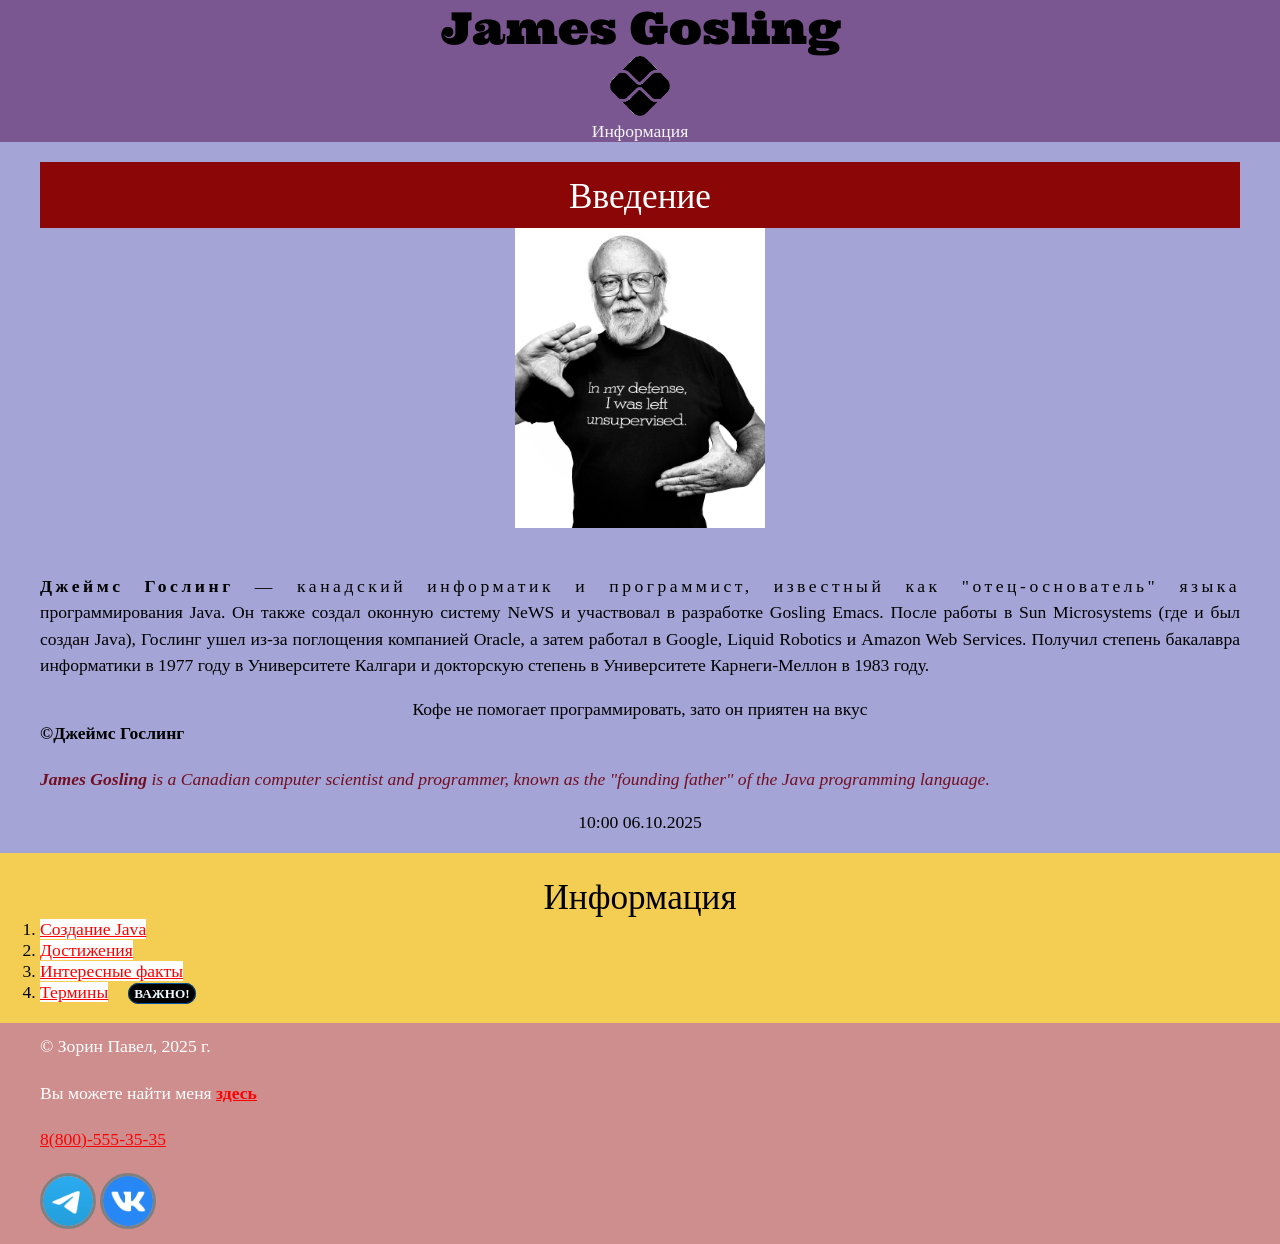
<file: index.html>
<!DOCTYPE html>
<html lang="ru">
<head>
    <meta charset="UTF-8">
    <meta name="viewport" content="width=device-width, initial-scale=1.0">
    <title>Джеймс Гослинг</title>
    <meta name="keywords" content="Джеймс Гослинг, Java, разработчик джава, кто придумал джава скрипт">
    <meta name="description" content="на сайте представлена биография программиста Джеймса Гослинга, история того как он создал джаву">
    <link rel="icon" type="image/ico" sizes="16x16" href="img/favicon.png">
    <meta property="og:title" content="Главная">
    <meta property="og:site_name" content="Джеймс Гослинг">
    <meta property="og:url" content="https://gosling10.github.io/site_james_gosling">
    <meta property="og:description" content="на сайте представлена биография программиста Джеймса Гослинга, история того как он создал джаву">
    <meta property="og:image" content=https://gosling10.github.io/site_james_gosling/img/gosling.jpeg>
    <link rel="preconnect" href="https://fonts.googleapis.com">
    <link rel="preconnect" href="https://fonts.gstatic.com" crossorigin>
    <link href="https://fonts.googleapis.com/css2?family=Cormorant+Garamond:ital,wght@0,300..700;1,300..700&display=swap" rel="stylesheet">
    <link href="https://fonts.googleapis.com/css2?family=Asset&family=Oi&family=Ultra&display=swap" rel="stylesheet">
    <link rel="stylesheet" href="css/style.css">
</head>
<body>
   <header>
        <h1>James Gosling</h1>
        <img src="img/logo.png" alt="логотип" width="60px">
        <nav>
            <ul>
                <li><a href="#articles">Информация</a></li>
            </ul>
        </nav>
   </header>
   <main>
        <section id="about">
            <h2>Введение</h2>
            <a href="img/" download>
                <img src="img/james.jpeg" alt="джеймс" width="250px" height="300px">
            </a>
            <p class="taxt"><b>Джеймс Гослинг</b> — канадский информатик и программист, известный как "отец-основатель" языка программирования Java. Он также создал оконную систему NeWS и участвовал в разработке Gosling Emacs. После работы в Sun Microsystems (где и был создан Java), Гослинг ушел из-за поглощения компанией Oracle, а затем работал в Google, Liquid Robotics и Amazon Web Services. Получил степень бакалавра информатики в 1977 году в Университете Калгари и докторскую степень в Университете Карнеги-Меллон в 1983 году.</p>
            <blockquote>Кофе не помогает программировать, зато он приятен на вкус</blockquote>
            <p><b>©Джеймс Гослинг</b></p>
            <p lang="en">
                <b>James Gosling</b> is a Canadian computer scientist and programmer, known as the "founding father" of the Java programming language.
            </p>
            <time datetime="2025-10-06T10:00">10:00 06.10.2025</time>


        </section>
        <section id="articles">
            <h2>Информация</h2>
            <ol> 
                <li><a href="article1.html">Создание Java</a></li>
                <li><a href="article2.html">Достижения</a></li>
                <li><a href="article3.html">Интересные факты</a></li>
                <li class="voprosiki"><a href="article4.html">Термины</a></li>
            </ol>
        </section>
   </main>
   <footer>
        <p>&copy; Зорин Павел, 2025 г.</p>
        <p>Вы можете найти меня <a target="_blank" href="https://midis.ru/specialities/web-dizayn-i-mobilnaya-razrabotka/"><b>здесь</b></a></p>
        <p><a href="tel :88005553535">8(800)-555-35-35</a></p>
        <a target="_blank" href="https://t.me/officialMIDIS"><img src="img/free-icon-telegram-5968804.png" alt="тг" width="50" height="50"></a> <a target="_blank" href="https://vk.com/midis"><img src="img/free-icon-vk-5968835.png" alt="вк" width="50" height="50"></a>
   </footer>    
</body>

</html>
</file>
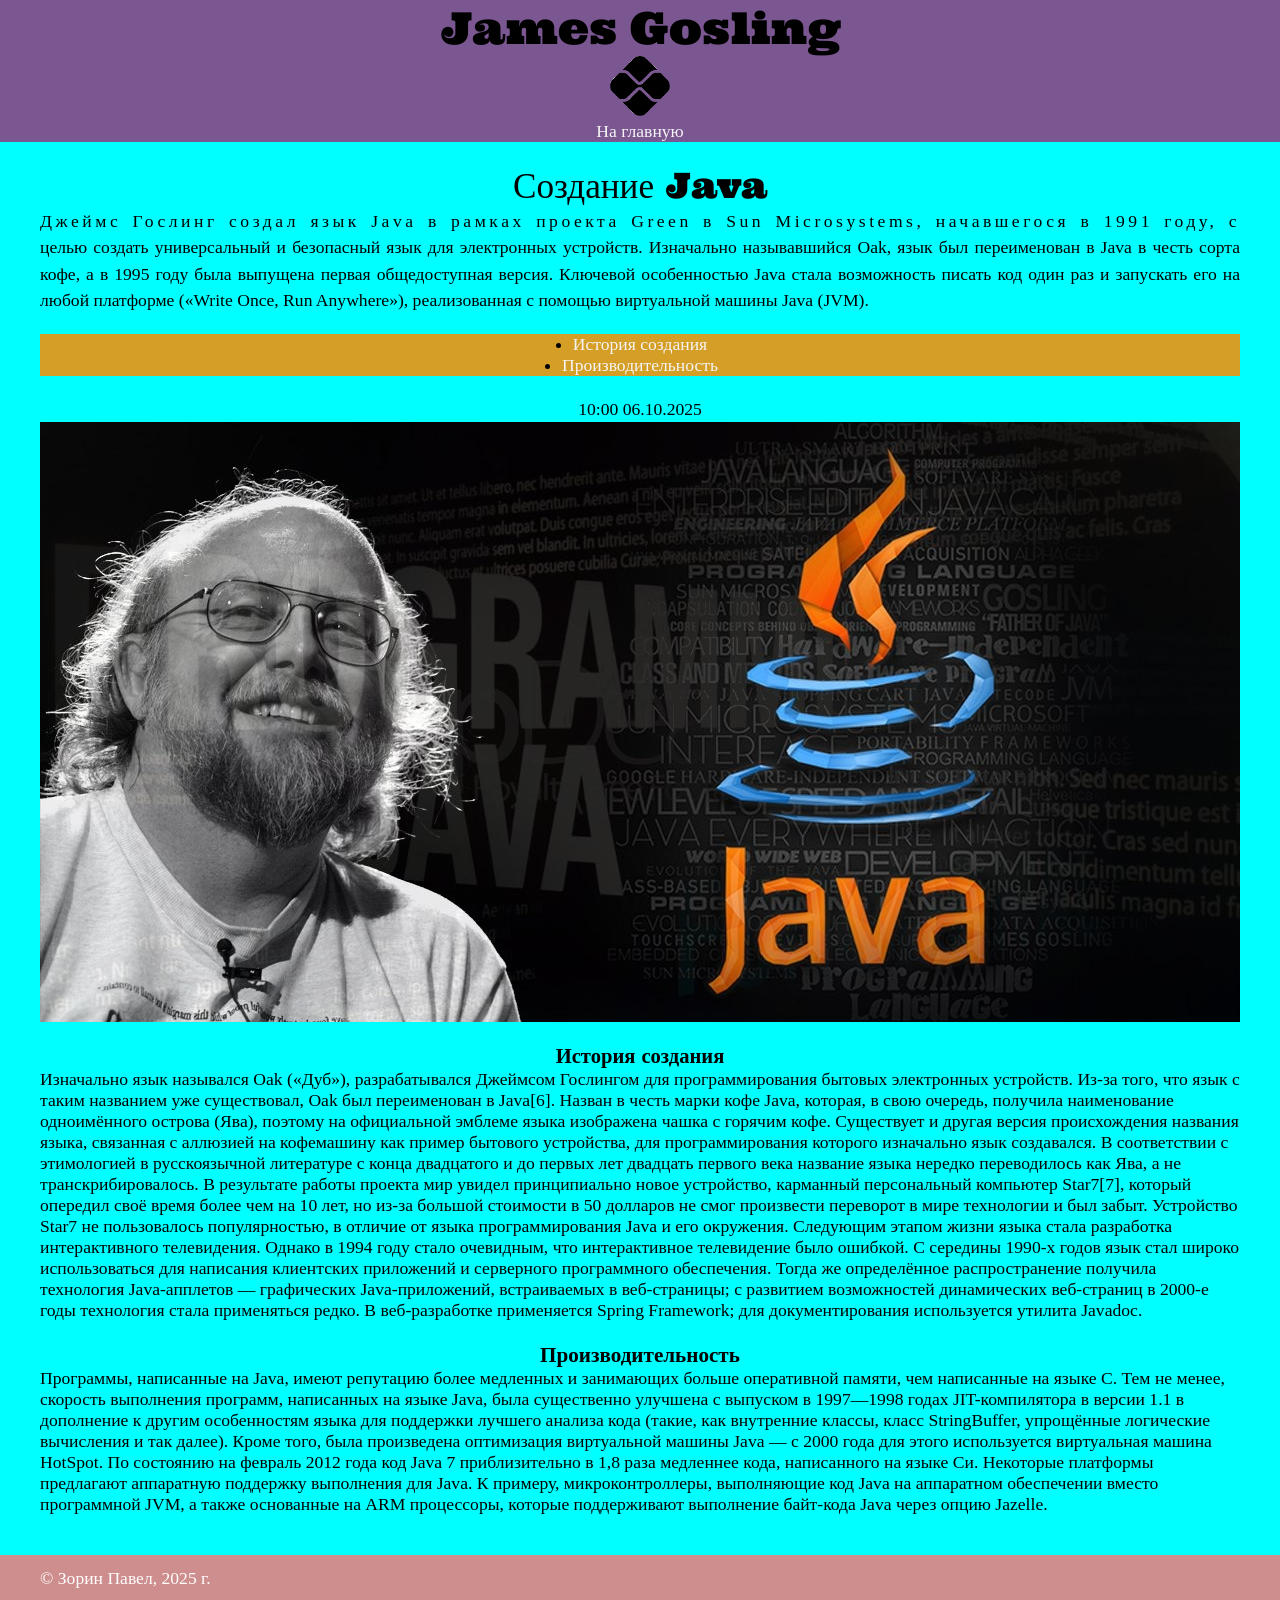
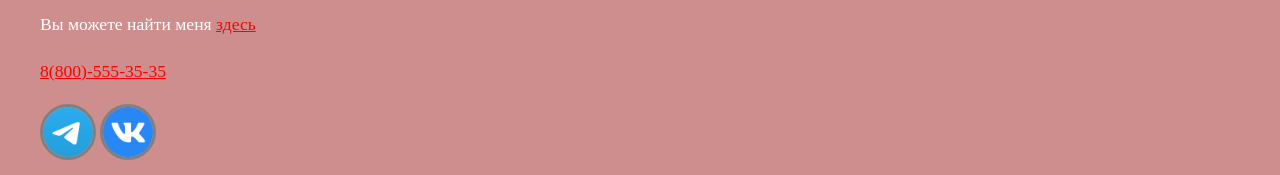
<file: article1.html>
<!DOCTYPE html>
<html lang="ru">
<head>
    <meta charset="UTF-8">
    <meta name="viewport" content="width=device-width, initial-scale=1.0">
    <title>Создание Java</title>
    <meta name="keywords" content="Джеймс Гослинг, Java, разработчик джава, кто придумал джава скрипт">
    <meta name="description" content="на сайте представлена биография программиста Джеймса Гослинга, история того как он создал джаву">
    <link rel="icon" type="image/ico" sizes="16x16" href="img/favicon.png">
    <meta property="og:title" content="Создание Java">
    <meta property="og:site_name" content="Джеймс Гослинг">
    <meta property="og:url" content="https://gosling10.github.io/site_james_gosling">
    <meta property="og:description" content="на сайте представлена биография программиста Джеймса Гослинга, история того как он создал джаву">
    <meta property="og:image" content=https://gosling10.github.io/site_james_gosling/img/gosling.jpeg>
    <link rel="preconnect" href="https://fonts.googleapis.com">
    <link rel="preconnect" href="https://fonts.gstatic.com" crossorigin>
    <link href="https://fonts.googleapis.com/css2?family=Cormorant+Garamond:ital,wght@0,300..700;1,300..700&display=swap" rel="stylesheet">
    <link href="https://fonts.googleapis.com/css2?family=Asset&family=Oi&family=Ultra&display=swap" rel="stylesheet">
    <link rel="stylesheet" href="css/style.css">
</head>
<body>
   <header>
        <h1>James Gosling</h1>
        <img src="img/logo.png" alt="логотип" width="60px">
        <nav>
            <ul>
                <li><a href="index.html">На главную</a></li>
            </ul>
        </nav>
   </header>
   <main>
    <section id="content">
        <h2>Создание Java</h2>
        <p class="taxt">
            Джеймс Гослинг создал язык Java в рамках проекта Green в Sun Microsystems, начавшегося в 1991 году, с целью создать универсальный и безопасный язык для электронных устройств. Изначально называвшийся Oak, язык был переименован в Java в честь сорта кофе, а в 1995 году была выпущена первая общедоступная версия. Ключевой особенностью Java стала возможность писать код один раз и запускать его на любой платформе («Write Once, Run Anywhere»), реализованная с помощью виртуальной машины Java (JVM). 
        </p>
        <section id="oglava">
            <p>
                <nav>
                <ul class="oglava">
                    <li><a href="#istoria">История создания</a></li>
                    <li><a href="#pozv">Производительность</a></li>
                </ul>
                </nav>
            </p>
        </section>    
        <p class="time"><time datetime="2025-10-06T10:00">10:00 06.10.2025</time>
            <img class="kartinka" src="img/java.jpg" alt="фотка жавы"/> 
            </p>
        <section id="istoria">
            <p>
            <h3><b>История создания</b></h3>
            Изначально язык назывался Oak («Дуб»), разрабатывался Джеймсом Гослингом для программирования бытовых электронных устройств. Из-за того, что язык с таким названием уже существовал, Oak был переименован в Java[6]. Назван в честь марки кофе Java, которая, в свою очередь, получила наименование одноимённого острова (Ява), поэтому на официальной эмблеме языка изображена чашка с горячим кофе. Существует и другая версия происхождения названия языка, связанная с аллюзией на кофемашину как пример бытового устройства, для программирования которого изначально язык создавался. В соответствии с этимологией в русскоязычной литературе с конца двадцатого и до первых лет двадцать первого века название языка нередко переводилось как Ява, а не транскрибировалось.

В результате работы проекта мир увидел принципиально новое устройство, карманный персональный компьютер Star7[7], который опередил своё время более чем на 10 лет, но из-за большой стоимости в 50 долларов не смог произвести переворот в мире технологии и был забыт.
Устройство Star7 не пользовалось популярностью, в отличие от языка программирования Java и его окружения. Следующим этапом жизни языка стала разработка интерактивного телевидения. Однако в 1994 году стало очевидным, что интерактивное телевидение было ошибкой.

С середины 1990-х годов язык стал широко использоваться для написания клиентских приложений и серверного программного обеспечения. Тогда же определённое распространение получила технология Java-апплетов — графических Java-приложений, встраиваемых в веб-страницы; с развитием возможностей динамических веб-страниц в 2000-е годы технология стала применяться редко.

В веб-разработке применяется Spring Framework; для документирования используется утилита Javadoc.       
</p>
</section>
<section id="pozv">
        <p>
            <h4><b>Производительность</b></h4>
            Программы, написанные на Java, имеют репутацию более медленных и занимающих больше оперативной памяти, чем написанные на языке C. Тем не менее, скорость выполнения программ, написанных на языке Java, была существенно улучшена с выпуском в 1997—1998 годах JIT-компилятора в версии 1.1 в дополнение к другим особенностям языка для поддержки лучшего анализа кода (такие, как внутренние классы, класс StringBuffer, упрощённые логические вычисления и так далее). Кроме того, была произведена оптимизация виртуальной машины Java — с 2000 года для этого используется виртуальная машина HotSpot. По состоянию на февраль 2012 года код Java 7 приблизительно в 1,8 раза медленнее кода, написанного на языке Си.

Некоторые платформы предлагают аппаратную поддержку выполнения для Java. К примеру, микроконтроллеры, выполняющие код Java на аппаратном обеспечении вместо программной JVM, а также основанные на ARM процессоры, которые поддерживают выполнение байт-кода Java через опцию Jazelle.

        </p>
         </section>
   </main>
   <footer>
        <p>&copy; Зорин Павел, 2025 г.</p>
        <p>Вы можете найти меня <a target="_blank" href="https://midis.ru/specialities/web-dizayn-i-mobilnaya-razrabotka/">здесь</a></p>
        <p><a href="tel :88005553535">8(800)-555-35-35</a></p>
        <a target="_blank" href="https://t.me/officialMIDIS"><img src="img/free-icon-telegram-5968804.png" alt="тг" width="50" height="50"></a> <a target="_blank" href="https://vk.com/midis"><img src="img/free-icon-vk-5968835.png" alt="вк" width="50" height="50"></a>
   </footer>    
</body>

</html>
</file>
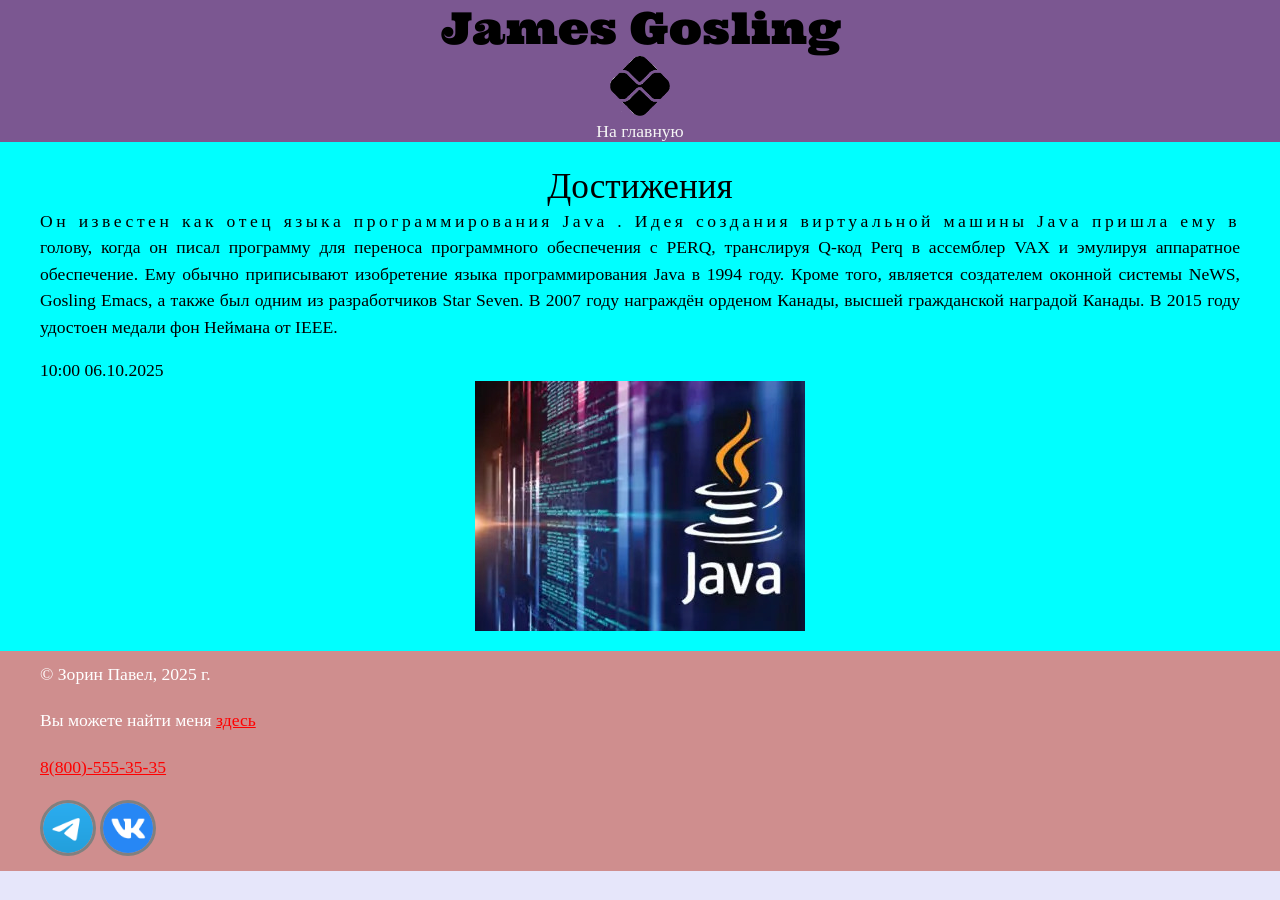
<file: article2.html>
<!DOCTYPE html>
<html lang="ru">
<head>
    <meta charset="UTF-8">
    <meta name="viewport" content="width=device-width, initial-scale=1.0">
    <title>Достижения</title>
    <meta name="keywords" content="Джеймс Гослинг, Java, разработчик джава, кто придумал джава скрипт">
    <meta name="description" content="на сайте представлена биография программиста Джеймса Гослинга, история того как он создал джаву">
    <link rel="icon" type="image/ico" sizes="16x16" href="img/favicon.png">
    <meta property="og:title" content="Достижения">
    <meta property="og:site_name" content="Джеймс Гослинг">
    <meta property="og:url" content="https://gosling10.github.io/site_james_gosling">
    <meta property="og:description" content="на сайте представлена биография программиста Джеймса Гослинга, история того как он создал джаву">
    <meta property="og:image" content=https://gosling10.github.io/site_james_gosling/img/gosling.jpeg>
    <link rel="preconnect" href="https://fonts.googleapis.com">
    <link rel="preconnect" href="https://fonts.gstatic.com" crossorigin>
    <link href="https://fonts.googleapis.com/css2?family=Cormorant+Garamond:ital,wght@0,300..700;1,300..700&display=swap" rel="stylesheet">
    <link href="https://fonts.googleapis.com/css2?family=Asset&family=Oi&family=Ultra&display=swap" rel="stylesheet">
    <link rel="stylesheet" href="css/style.css">
</head>
<body>
   <header>
        <h1>James Gosling</h1>
        <img src="img/logo.png" alt="логотип" width="60px">
        <nav>
            <ul>
                <li><a href="index.html">На главную</a></li>
            </ul>
        </nav>
   </header>
   <main>
    <section id="content">
        <h2>Достижения</h2>
        <p class="taxt">
Он известен как отец языка программирования Java . Идея создания виртуальной машины Java пришла ему в голову, когда он писал программу для переноса программного обеспечения с PERQ, транслируя Q-код Perq в ассемблер VAX и эмулируя аппаратное обеспечение. Ему обычно приписывают изобретение языка программирования Java в 1994 году. Кроме того, является создателем оконной системы NeWS, Gosling Emacs, а также был одним из разработчиков Star Seven. В 2007 году награждён орденом Канады, высшей гражданской наградой Канады. В 2015 году удостоен медали фон Неймана от IEEE.</p>
<time datetime="2025-10-06T10:00">10:00 06.10.2025</time>
            <img class="java" src="img/jaba.jpg" alt="фотка жавы"/> 
    </section>
   </main>
   <footer>
        <p>&copy; Зорин Павел, 2025 г.</p>
        <p>Вы можете найти меня <a target="_blank" href="https://midis.ru/specialities/web-dizayn-i-mobilnaya-razrabotka/">здесь</a></p>
        <p><a href="tel :88005553535">8(800)-555-35-35</a></p>
        <a target="_blank" href="https://t.me/officialMIDIS"><img src="img/free-icon-telegram-5968804.png" alt="тг" width="50" height="50"></a> <a target="_blank" href="https://vk.com/midis"><img src="img/free-icon-vk-5968835.png" alt="вк" width="50" height="50"></a>
   </footer>    
</body>

</html>
</file>
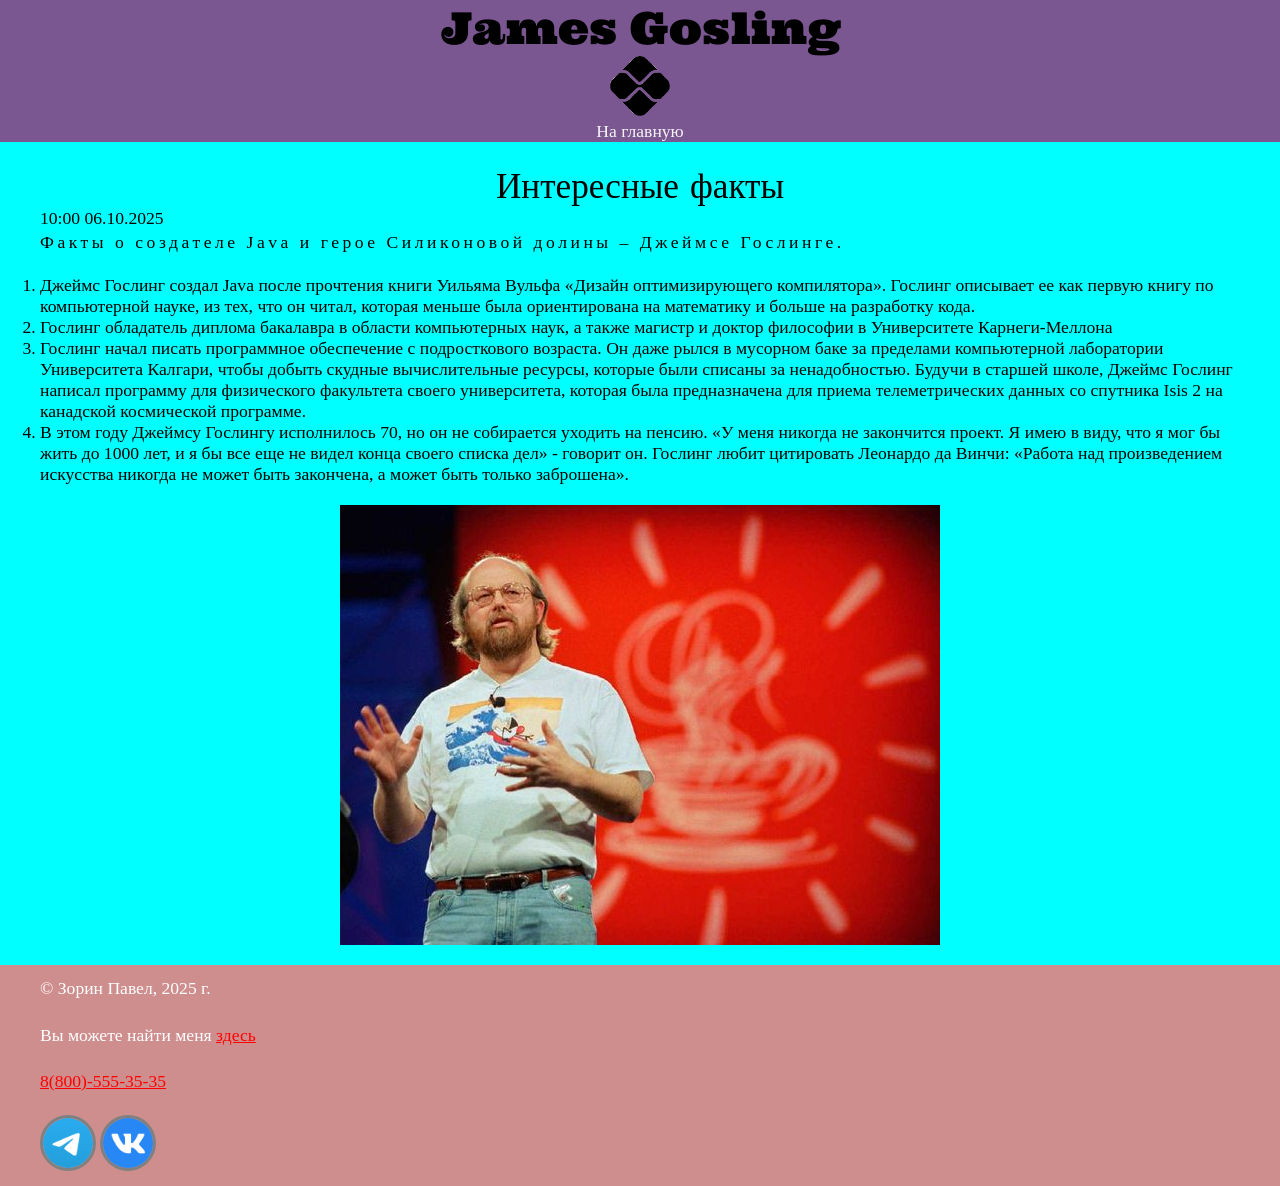
<file: article3.html>
<!DOCTYPE html>
<html lang="ru">
<head>
    <meta charset="UTF-8">
    <meta name="viewport" content="width=device-width, initial-scale=1.0">
    <title>Интересные факты</title>
    <meta name="keywords" content="Джеймс Гослинг, Java, разработчик джава, кто придумал джава скрипт">
    <meta name="description" content="на сайте представлена биография программиста Джеймса Гослинга, история того как он создал джаву">
    <link rel="icon" type="image/ico" sizes="16x16" href="img/favicon.png">
    <meta property="og:title" content="Интересные факты">
    <meta property="og:site_name" content="Джеймс Гослинг">
    <meta property="og:url" content="https://gosling10.github.io/site_james_gosling">
    <meta property="og:description" content="на сайте представлена биография программиста Джеймса Гослинга, история того как он создал джаву">
    <meta property="og:image" content=https://gosling10.github.io/site_james_gosling/img/gosling.jpeg>
    <link rel="preconnect" href="https://fonts.googleapis.com">
    <link rel="preconnect" href="https://fonts.gstatic.com" crossorigin>
    <link href="https://fonts.googleapis.com/css2?family=Cormorant+Garamond:ital,wght@0,300..700;1,300..700&display=swap" rel="stylesheet">
    <link href="https://fonts.googleapis.com/css2?family=Asset&family=Oi&family=Ultra&display=swap" rel="stylesheet">
    <link rel="stylesheet" href="css/style.css">
</head>
<body>
   <header>
        <h1>James Gosling</h1>
        <img src="img/logo.png" alt="логотип" width="60px">
        <nav>
            <ul>
                <li><a href="index.html">На главную</a></li>
            </ul>
        </nav>
   </header>
   <main>
    <section id="content">
        <h2>Интересные факты</h2>
        <time datetime="2025-10-06T10:00">10:00 06.10.2025</time>
        <p class="taxt">
            Факты о создателе Java и герое Силиконовой долины – Джеймсе Гослинге.
            <ol>
                <li>Джеймс Гослинг создал Java после прочтения книги Уильяма Вульфа
«Дизайн оптимизирующего компилятора». Гослинг описывает ее как первую книгу по компьютерной науке, из тех, что он читал, которая меньше была ориентирована на математику и больше на разработку кода.</li>
<li>Гослинг обладатель диплома бакалавра в области компьютерных наук, а также магистр и доктор философии в Университете Карнеги-Меллона</li>
<li> Гослинг начал писать программное обеспечение с подросткового возраста. Он даже рылся в мусорном баке за пределами компьютерной лаборатории Университета Калгари, чтобы добыть скудные вычислительные ресурсы, которые были списаны за ненадобностью. Будучи в старшей школе, Джеймс Гослинг написал программу для физического факультета своего университета, которая была предназначена для приема телеметрических данных со спутника Isis 2 на канадской космической программе.</li>
<li>В этом году Джеймсу Гослингу исполнилось 70, но он не собирается уходить на пенсию. «У меня никогда не закончится проект. Я имею в виду, что я мог бы жить до 1000 лет, и я бы все еще не видел конца своего списка дел» - говорит он. Гослинг любит цитировать Леонардо да Винчи: «Работа над произведением искусства никогда не может быть закончена, а может быть только заброшена».</li>
            </ol>
        </p>
            <img class="gosling" src="img/gosling.jpeg" alt="фотка гослинга"/> 
    </section>
   </main>
   <footer>
        <p>&copy; Зорин Павел, 2025 г.</p>
        <p>Вы можете найти меня <a target="_blank" href="https://midis.ru/specialities/web-dizayn-i-mobilnaya-razrabotka/">здесь</a></p>
        <p><a href="tel :88005553535">8(800)-555-35-35</a></p>
        <a target="_blank" href="https://t.me/officialMIDIS"><img src="img/free-icon-telegram-5968804.png" alt="тг" width="50" height="50"></a> <a target="_blank" href="https://vk.com/midis"><img src="img/free-icon-vk-5968835.png" alt="вк" width="50" height="50"></a>
   </footer>    
</body>

</html>
</file>
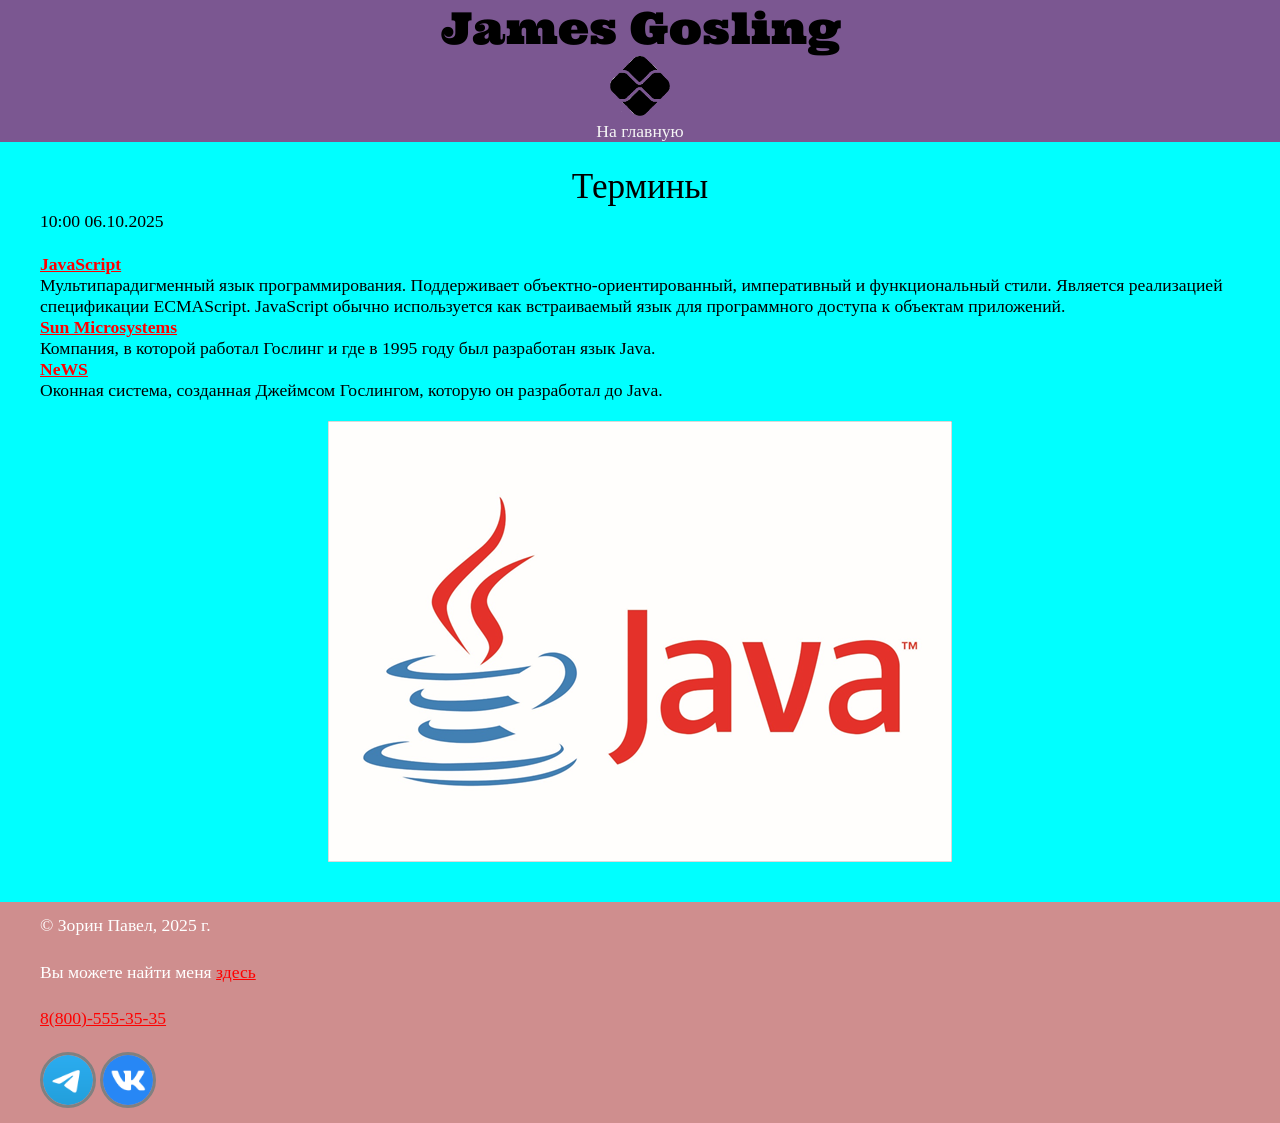
<file: article4.html>
<!DOCTYPE html>
<html lang="ru">
<head>
    <meta charset="UTF-8">
    <meta name="viewport" content="width=device-width, initial-scale=1.0">
    <title>Термины</title>
    <meta name="keywords" content="Джеймс Гослинг, Java, разработчик джава, кто придумал джава скрипт">
    <meta name="description" content="на сайте представлена биография программиста Джеймса Гослинга, история того как он создал джаву">
    <link rel="icon" type="image/ico" sizes="16x16" href="img/favicon.png">
    <meta property="og:title" content="Термины">
    <meta property="og:site_name" content="Джеймс Гослинг">
    <meta property="og:url" content="https://gosling10.github.io/site_james_gosling">
    <meta property="og:description" content="на сайте представлена биография программиста Джеймса Гослинга, история того как он создал джаву">
    <meta property="og:image" content=https://gosling10.github.io/site_james_gosling/img/gosling.jpeg>
    <link rel="preconnect" href="https://fonts.googleapis.com">
    <link rel="preconnect" href="https://fonts.gstatic.com" crossorigin>
    <link href="https://fonts.googleapis.com/css2?family=Cormorant+Garamond:ital,wght@0,300..700;1,300..700&display=swap" rel="stylesheet">
    <link href="https://fonts.googleapis.com/css2?family=Asset&family=Oi&family=Ultra&display=swap" rel="stylesheet">
    <link rel="stylesheet" href="css/style.css">
</head>
<body>
   <header>
        <h1>James Gosling</h1>
        <img src="img/logo.png" alt="логотип" width="60px">
        <nav>
            <ul>
                <li><a href="index.html">На главную</a></li>
            </ul>
        </nav>
   </header>
   <main>
    <section id="content">
        <h2>Термины</h2>
        <p>
            <time datetime="2025-10-06T10:00">10:00 06.10.2025</time>
            <dl>
                <dt><a target="_blank" href="https://ru.wikipedia.org/wiki/JavaScript"><b>JavaScript</b></a></dt>
                <dd>
                    Мультипарадигменный язык программирования. Поддерживает объектно-ориентированный, императивный и функциональный стили. Является реализацией спецификации ECMAScript. JavaScript обычно используется как встраиваемый язык для программного доступа к объектам приложений.
                </dd>
                <dt><a target="_blank" href="https://en.wikipedia.org/wiki/Sun_Microsystems"><b>Sun Microsystems</b></a></dt>
                <dd>
                    Компания, в которой работал Гослинг и где в 1995 году был разработан язык Java. 
                </dd>
                <dt><a target="_blank" href="https://ru.wikipedia.org/wiki/NeWS"><b>NeWS</b></a></dt>
                <dd>
                    Оконная система, созданная Джеймсом Гослингом, которую он разработал до Java. 
                </dd>
            </dl>
        </p>
        <p> 
            <img class="logo" src="img/javalogo.png" alt="жаба лого"/> 
        </p>
    </section>
   </main>
   <footer>
        <p>&copy; Зорин Павел, 2025 г.</p>
        <p>Вы можете найти меня <a target="_blank" href="https://midis.ru/specialities/web-dizayn-i-mobilnaya-razrabotka/">здесь</a></p>
        <p><a href="tel :88005553535">8(800)-555-35-35</a></p>
        <a target="_blank" href="https://t.me/officialMIDIS"><img src="img/free-icon-telegram-5968804.png" alt="тг" width="50" height="50"></a> <a target="_blank" href="https://vk.com/midis"><img src="img/free-icon-vk-5968835.png" alt="вк" width="50" height="50"></a>
   </footer>    
</body>

</html>
</file>
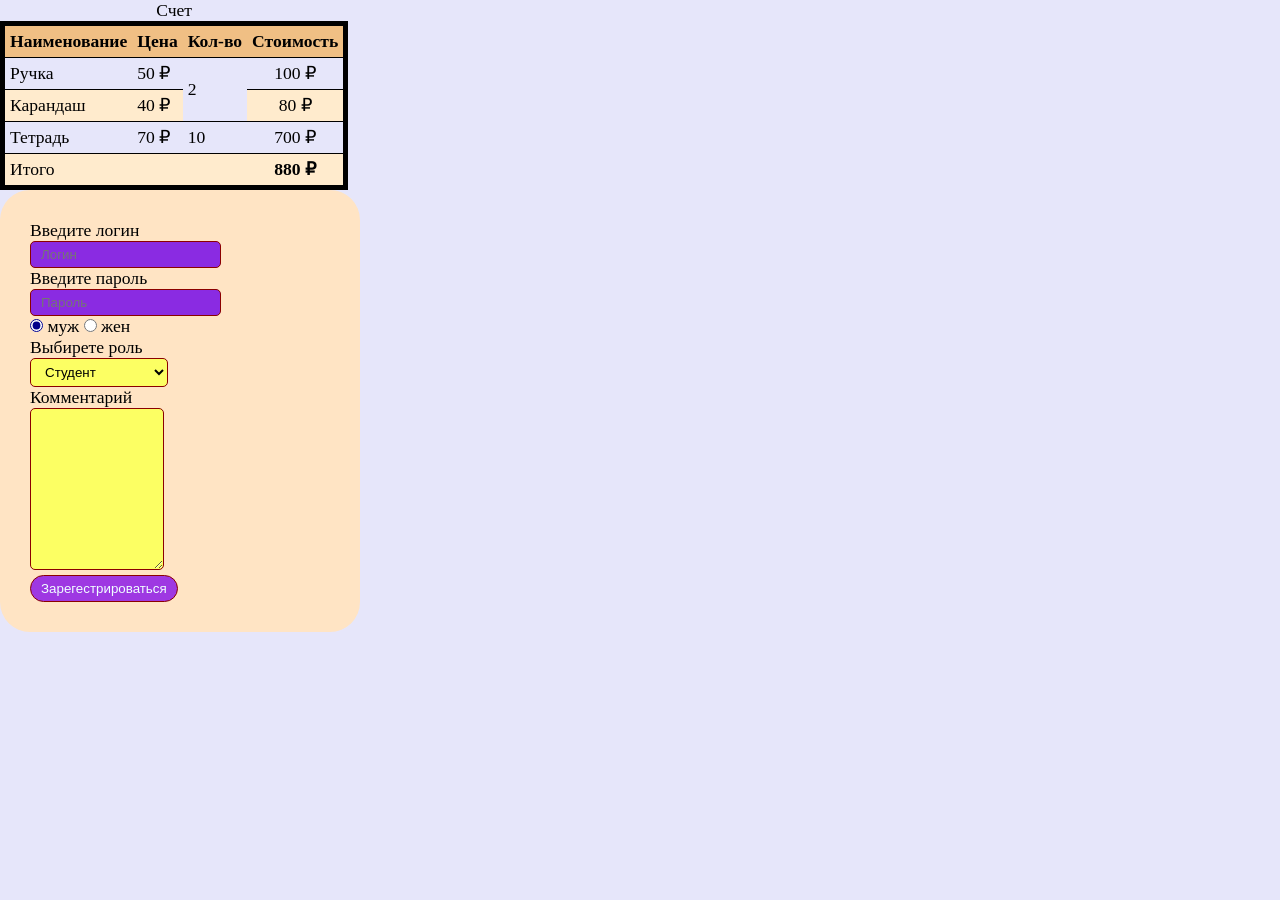
<file: table-form.html>
<!DOCTYPE html>
<html lang="ru">
<head>
    <meta charset="UTF-8">
    <meta name="viewport" content="width=device-width, initial-scale=1.0">
    <link rel="stylesheet" href="css/style.css">
</head>
<body>
    <table class="table-exemple">
        <caption>Счет</caption>
        <thead>
            <tr>
                <th>Наименование</th>
                <th>Цена</th>
                <th>Кол-во</th>
                <th>Стоимость</th>
            </tr>
        </thead>
    
    <tbody>
        <tr>
            <td>Ручка</td>
            <td>50 &#8381</td>
            <td rowspan="2">2</td>
            <td>100 &#8381</td>
        </tr>
        <tr>
            <td>Карандаш</td>
            <td>40 &#8381</td>
            <td>80 &#8381</td>
        </tr>
        <tr>
            <td>Тетрадь</td>
            <td>70 &#8381</td>
            <td>10</td>
            <td>700 &#8381</td>
        </tr>
        <tr>
            <td colspan="3">Итого</td>
            <td>880 &#8381</td>
        </tr>
    </tbody>
    </table>

    <form id="registration" action="">
        <label for="logan">Введите логин</label><br>
        <input type="text" id="logan" name="logan" placeholder="Логин" required><br>
        <label for="passw">Введите пароль</label><br>
        <input type="password" id="passw" name="passw" placeholder="Пароль" required><br>
        <input type="radio" id="male" name="gender" checked>
        <label for="male">муж</label>
        <input type="radio" id="female" name="gender">
        <label for="female">жен</label><br>

        <label for="role">Выбирете роль</label><br>
        <select name="role" id="role">
            <option value="Студент">Студент</option>
            <option value="Преподователь">Преподователь</option>
            <option value="Сотрудник">Сотрудник</option>
        </select><br>
        <label for="cooment">Комментарий</label><br>
        <textarea name="comment" id="comment" rows="10" cols="12"></textarea><br>
        <input type="submit" value="Зарегестрироваться">
    </form>
</body>
</html>
</file>
<file: css/style.css>
* {
    margin: 0;
    padding: 0;
}
html{
    font-size: 1.1em;
   font-family: "Zen Antique", serif;
}
body {
    background-color: lavender;
}
/* div {
    background-color: aqua;
    width: 300px;
    min-height: 100px;
    border: solid 5px red;
    padding: 10px 30px 60px 100px;
    margin: 50px;
} */


header {
    background-color:   rgb(123, 87, 145);
    min-height: 100px;
    text-align: center;
}
footer {
    background-color: rgb(207, 142, 142);
    color: white;
    padding: 10px 40px;
}

#about{
    background-color: rgb(164, 165, 214);
    padding: 20px 40px;
    text-align: center;
}
#articles{
    background-color: rgb(243, 206, 83);
    padding: 20px 40px;
}
p{
    font-size: 1rem;
    line-height: 1.5rem;
    text-align: justify;
    margin-bottom: 20px;
}
h4{
   text-align: center;
    font-size: 1.2rem;
    margin-bottom: bold;
    font-weight: bold; 
}

h2{
    text-align: center;
    font-size: 2rem;
    margin-bottom: bold;
    font-weight: bold;
}
h1{
    font-size: 2.5rem;
    color:  #000000;
    text-decoration: overline;
}

#content{
    padding: 20px 40px;
    background-color: aqua;
}
.kartinka{
    display: block;
    margin: 0 auto;
}
.java{
    display: block;
    margin: 0 auto;
}
.gosling{
    display: block;
    margin: 0 auto;
}
.logo{
    display: block;
    margin: 0 auto;
}
.table-exemple{
    border: 5px rgb(0, 0, 0) solid;
    border-collapse:collapse ;
}
.table-exemple thead{
    background-color: rgb(240, 191, 132);
}
.table-exemple td{
    border: 1px solid rgba(255, 9, 9, 0.911);
}
.table-exemple td,
.table-exemple th{
    border: none;
    border-bottom: 1px solid black;
    padding: 5px 5px    ;
}

.table-exemple tr:nth-child(even){
    background-color: blanchedalmond;
}
.table-exemple td:last-child,
.table-exemple th:last-child {
    text-align: center;
}

.table-exemple tr:last-child td:last-child {
    font-weight: bold;
}

#registration{
    background-color: bisque ;
    width: 300px;
    border-radius: 30px;
    padding: 30px;

}
#registration input{
    background-color: blueviolet;
    padding: 5px 10px;
    border: 1px solid darkred;
    border-radius: 5px ;
}

#registration input[type=submit]{
    border-radius: 20px;
    color: azure;
    background-color: rgb(158, 56, 226);
}

#registration input[type=submit]:hover{
    background-color: rgb(54, 133, 133);
}
#registration input[type=radio]{
    accent-color: rgb(2, 0, 139);
}

#registration select,
#registration textarea{
    background-color: rgb(252, 255, 99);
    padding: 5px 10px;
    border: 1px solid darkred;
    border-radius: 5px ;
}

a{
    color: rgb(255, 0, 0);
}
a:hover{
    color: rgb(65, 39, 80);
}

a:focus{
    color: rgb(207, 174, 42);
}
nav a{
    color: whitesmoke;
    text-decoration: none;
}
nav a:hover{
    color: coral;
}
nav a:focus{
    color: cyan;
}
#articles li a:hover,
#articles li a:focus{
    color: olivedrab;
    text-decoration: none;
}
#articles li a:nth-child(odd){
    background-color: white;
}
#articles li.voprosiki::after{
    content: "ВАЖНО!";
    font-size: 0.75em;
    background-color: black;
    color: aliceblue;
    border: 1px solid rgb(0, 83, 160);
    border-radius: 40px;
    padding: 2px 5px;
    margin-left: 20px;
    font-weight: bold;
}
.taxt::first-line{
    letter-spacing: 0.2rem;
}
p:lang(en){
    font-style: italic;
    color: rgb(114, 14, 34);
}

#about h2 {
    color: white;
    background-color: rgb(139, 7, 7);
    padding: 10px 10px;
}
footer img{
    border: grey solid;
    border-radius: 50px;
}
a+p {
    margin-top: 40px;
}
h1,
h2,
h3,
h4 {
    font-family: "Ultra", serif;
  font-weight: 400;
  font-style: normal;
  text-align: center;
}

.oglava{
    background-color: rgb(212, 158, 39);
    display: flex;
    flex-direction: column;
    align-items: center;
}
.time{
    text-align: center;
}
</file>
